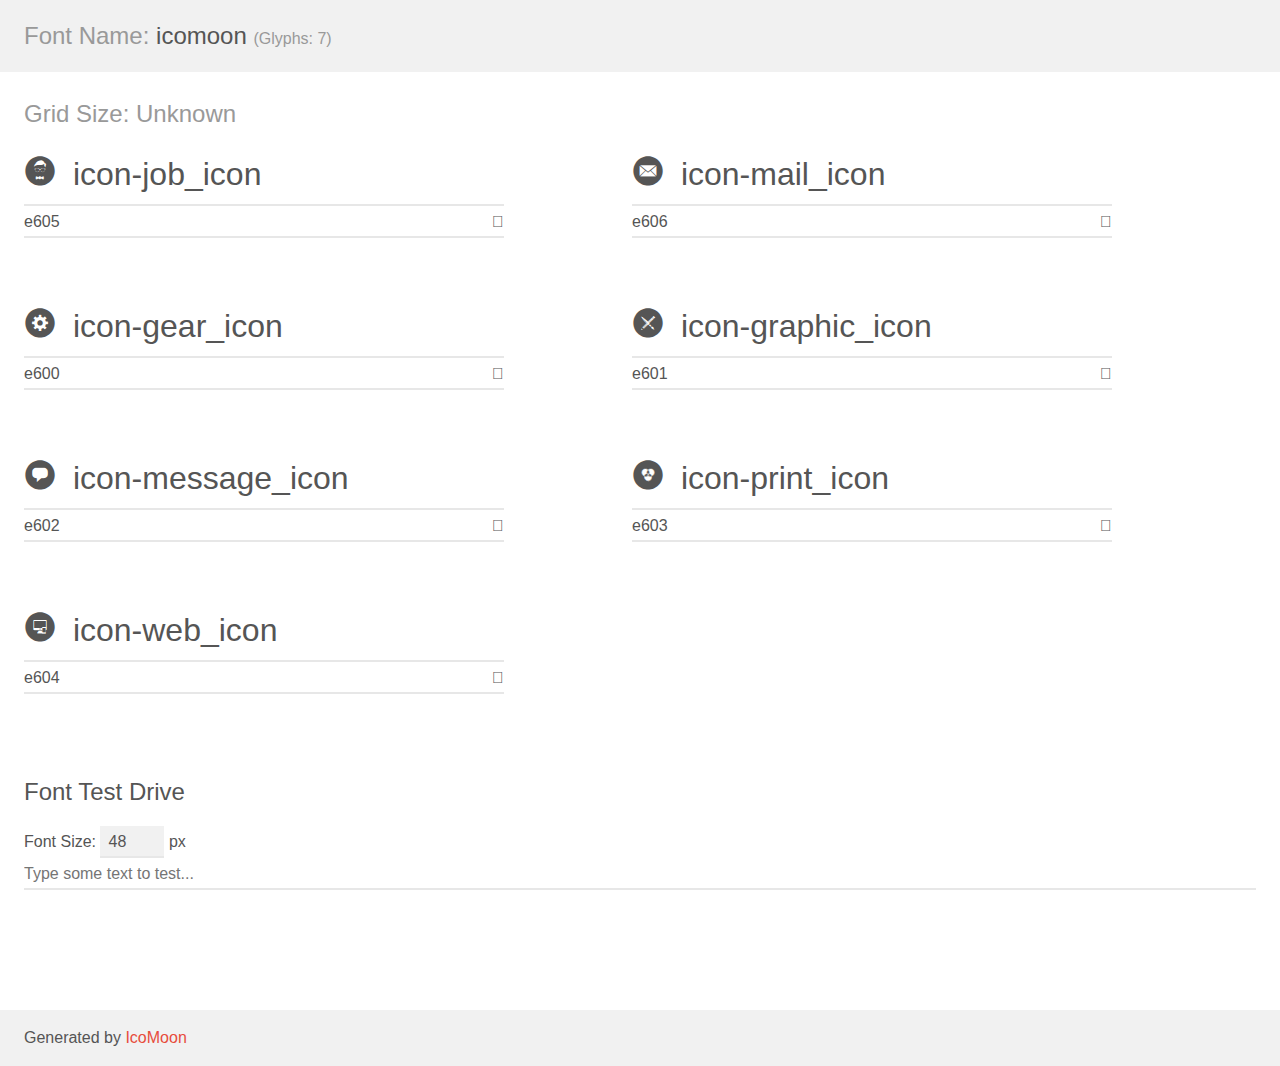
<file: NVIBA_WEB Final/icon_fonts/demo.html>
<!doctype html>
<html>
<head>
	<meta charset="utf-8">
	<title>IcoMoon Demo</title>
	<meta name="description" content="An Icon Font Generated By IcoMoon.io">
	<meta name="viewport" content="width=device-width">
	<link rel="stylesheet" href="demo-files/demo.css">
	<link rel="stylesheet" href="style.css"></head>
<body>
	<div class="bgc1 clearfix">
		<h1 class="mhmm mvm"><span class="fgc1">Font Name:</span> icomoon <small class="fgc1">(Glyphs:&nbsp;7)</small></h1>
	</div>
	<div class="clearfix mhl ptl">
		<h1 class="mvm mtn bshadow fgc1">Grid Size: Unknown</h1>
		<div class="glyph fs1">
			<div class="clearfix bshadow0 pbs">
				<span class="icon-job_icon"></span><span class="mls"> icon-job_icon</span>
			</div>
			<fieldset class="fs0 size1of1 clearfix hidden-false">
				<input type="text" readonly value="e605" class="unit size1of2" />
				<input type="text" maxlength="1" readonly value="&#xe605;" class="unitRight size1of2 talign-right" />
			</fieldset>
			<div class="fs0 bshadow0 clearfix hidden-true">
				<span class="unit pvs fgc1">liga: </span>
				<input type="text" readonly value="" class="liga unitRight" />
			</div>
		</div>
		<div class="glyph fs1">
			<div class="clearfix bshadow0 pbs">
				<span class="icon-mail_icon"></span><span class="mls"> icon-mail_icon</span>
			</div>
			<fieldset class="fs0 size1of1 clearfix hidden-false">
				<input type="text" readonly value="e606" class="unit size1of2" />
				<input type="text" maxlength="1" readonly value="&#xe606;" class="unitRight size1of2 talign-right" />
			</fieldset>
			<div class="fs0 bshadow0 clearfix hidden-true">
				<span class="unit pvs fgc1">liga: </span>
				<input type="text" readonly value="" class="liga unitRight" />
			</div>
		</div>
		<div class="glyph fs1">
			<div class="clearfix bshadow0 pbs">
				<span class="icon-gear_icon"></span><span class="mls"> icon-gear_icon</span>
			</div>
			<fieldset class="fs0 size1of1 clearfix hidden-false">
				<input type="text" readonly value="e600" class="unit size1of2" />
				<input type="text" maxlength="1" readonly value="&#xe600;" class="unitRight size1of2 talign-right" />
			</fieldset>
			<div class="fs0 bshadow0 clearfix hidden-true">
				<span class="unit pvs fgc1">liga: </span>
				<input type="text" readonly value="" class="liga unitRight" />
			</div>
		</div>
		<div class="glyph fs1">
			<div class="clearfix bshadow0 pbs">
				<span class="icon-graphic_icon"></span><span class="mls"> icon-graphic_icon</span>
			</div>
			<fieldset class="fs0 size1of1 clearfix hidden-false">
				<input type="text" readonly value="e601" class="unit size1of2" />
				<input type="text" maxlength="1" readonly value="&#xe601;" class="unitRight size1of2 talign-right" />
			</fieldset>
			<div class="fs0 bshadow0 clearfix hidden-true">
				<span class="unit pvs fgc1">liga: </span>
				<input type="text" readonly value="" class="liga unitRight" />
			</div>
		</div>
		<div class="glyph fs1">
			<div class="clearfix bshadow0 pbs">
				<span class="icon-message_icon"></span><span class="mls"> icon-message_icon</span>
			</div>
			<fieldset class="fs0 size1of1 clearfix hidden-false">
				<input type="text" readonly value="e602" class="unit size1of2" />
				<input type="text" maxlength="1" readonly value="&#xe602;" class="unitRight size1of2 talign-right" />
			</fieldset>
			<div class="fs0 bshadow0 clearfix hidden-true">
				<span class="unit pvs fgc1">liga: </span>
				<input type="text" readonly value="" class="liga unitRight" />
			</div>
		</div>
		<div class="glyph fs1">
			<div class="clearfix bshadow0 pbs">
				<span class="icon-print_icon"></span><span class="mls"> icon-print_icon</span>
			</div>
			<fieldset class="fs0 size1of1 clearfix hidden-false">
				<input type="text" readonly value="e603" class="unit size1of2" />
				<input type="text" maxlength="1" readonly value="&#xe603;" class="unitRight size1of2 talign-right" />
			</fieldset>
			<div class="fs0 bshadow0 clearfix hidden-true">
				<span class="unit pvs fgc1">liga: </span>
				<input type="text" readonly value="" class="liga unitRight" />
			</div>
		</div>
		<div class="glyph fs1">
			<div class="clearfix bshadow0 pbs">
				<span class="icon-web_icon"></span><span class="mls"> icon-web_icon</span>
			</div>
			<fieldset class="fs0 size1of1 clearfix hidden-false">
				<input type="text" readonly value="e604" class="unit size1of2" />
				<input type="text" maxlength="1" readonly value="&#xe604;" class="unitRight size1of2 talign-right" />
			</fieldset>
			<div class="fs0 bshadow0 clearfix hidden-true">
				<span class="unit pvs fgc1">liga: </span>
				<input type="text" readonly value="" class="liga unitRight" />
			</div>
		</div>
	</div>

	<!--[if gt IE 8]><!-->
	<div class="mhl clearfix mbl">
		<h1>Font Test Drive</h1>
		<label>
			Font Size: <input id="fontSize" type="number" class="textbox0 mbm"
			min="8" value="48" />
			px
		</label>
		<input id="testText" type="text" class="phl size1of1 mvl"
		placeholder="Type some text to test..." value=""/>
		</label>
		<div id="testDrive" class="icon-">&nbsp;
		</div>
	</div>
	<!--<![endif]-->
	<div class="bgc1 clearfix">
		<p class="mhl">Generated by <a href="https://icomoon.io/app">IcoMoon</a></p>
	</div>

	<script src="demo-files/demo.js"></script>
</body>
</html>
</file>
<file: NVIBA_WEB Final/icon_fonts/demo-files/demo.css>
body {
	padding: 0;
	margin: 0;
	font-family: sans-serif;
	font-size: 1em;
	line-height: 1.5;
	color: #555;
	background: #fff;
}
h1 {
	font-size: 1.5em;
	font-weight: normal;
}
small {
	font-size: .66666667em;
}
a {
	color: #e74c3c;
	text-decoration: none;
}
a:hover, a:focus {
	box-shadow: 0 1px #e74c3c;
}
.bshadow0, input {
	box-shadow: inset 0 -2px #e7e7e7;
}
input:hover {
	box-shadow: inset 0 -2px #ccc;
}
input, fieldset {
	font-size: 1em;
	margin: 0;
	padding: 0;
	border: 0;
}
input {
	color: inherit;
	line-height: 1.5;
	height: 1.5em;
	padding: .25em 0;
}
input:focus {
	outline: none;
	box-shadow: inset 0 -2px #449fdb;
}
.glyph {
	font-size: 16px;
	width: 15em;
	padding-bottom: 1em;
	margin-right: 4em;
	margin-bottom: 1em;
	float: left;
	overflow: hidden;
}
.liga {
	width: 80%;
	width: calc(100% - 2.5em);
}
.talign-right {
	text-align: right;
}
.talign-center {
	text-align: center;
}
.bgc1 {
	background: #f1f1f1;
}
.fgc1 {
	color: #999;
}
.fgc0 {
	color: #000;
}
p {
	margin-top: 1em;
	margin-bottom: 1em;
}
.mvm {
	margin-top: .75em;
	margin-bottom: .75em;
}
.mtn {
	margin-top: 0;
}
.mtl, .mal {
	margin-top: 1.5em;
}
.mbl, .mal {
	margin-bottom: 1.5em;
}
.mal, .mhl {
	margin-left: 1.5em;
	margin-right: 1.5em;
}
.mhmm {
	margin-left: 1em;
	margin-right: 1em;
}
.mls {
	margin-left: .25em;
}
.ptl {
	padding-top: 1.5em;
}
.pbs, .pvs {
	padding-bottom: .25em;
}
.pvs, .pts {
	padding-top: .25em;
}
.clearfix {
	zoom: 1;
}
.unit {
	float: left;
}
.unitRight {
	float: right;
}
.size1of2 {
	width: 50%;
}
.size1of1 {
	width: 100%;
}
.clearfix:before, .clearfix:after {
	content: " ";
	display: table;
}
.clearfix:after {
	clear: both;
}
.hidden-true {
	display: none;
}
.textbox0 {
	width: 3em;
	background: #f1f1f1;
	padding: .25em .5em;
	line-height: 1.5;
	height: 1.5em;
}
#testDrive {
	padding-top: 24px;
	line-height: 1.5;
}
.fs0 {
	font-size: 16px;
}
.fs1 {
	font-size: 32px;
}
</file>
<file: NVIBA_WEB Final/icon_fonts/style.css>
@font-face {
	font-family: 'icomoon';
	src:url('fonts/icomoon.eot?6xky6');
	src:url('fonts/icomoon.eot?#iefix6xky6') format('embedded-opentype'),
		url('fonts/icomoon.woff?6xky6') format('woff'),
		url('fonts/icomoon.ttf?6xky6') format('truetype'),
		url('fonts/icomoon.svg?6xky6#icomoon') format('svg');
	font-weight: normal;
	font-style: normal;
}

[class^="icon-"], [class*=" icon-"] {
	font-family: 'icomoon';
	speak: none;
	font-style: normal;
	font-weight: normal;
	font-variant: normal;
	text-transform: none;
	line-height: 1;

	/* Better Font Rendering =========== */
	-webkit-font-smoothing: antialiased;
	-moz-osx-font-smoothing: grayscale;
}

.icon-job_icon:before {
	content: "\e605";
}
.icon-mail_icon:before {
	content: "\e606";
}
.icon-gear_icon:before {
	content: "\e600";
}
.icon-graphic_icon:before {
	content: "\e601";
}
.icon-message_icon:before {
	content: "\e602";
}
.icon-print_icon:before {
	content: "\e603";
}
.icon-web_icon:before {
	content: "\e604";
}

/* Buttons Slider */
</file>
